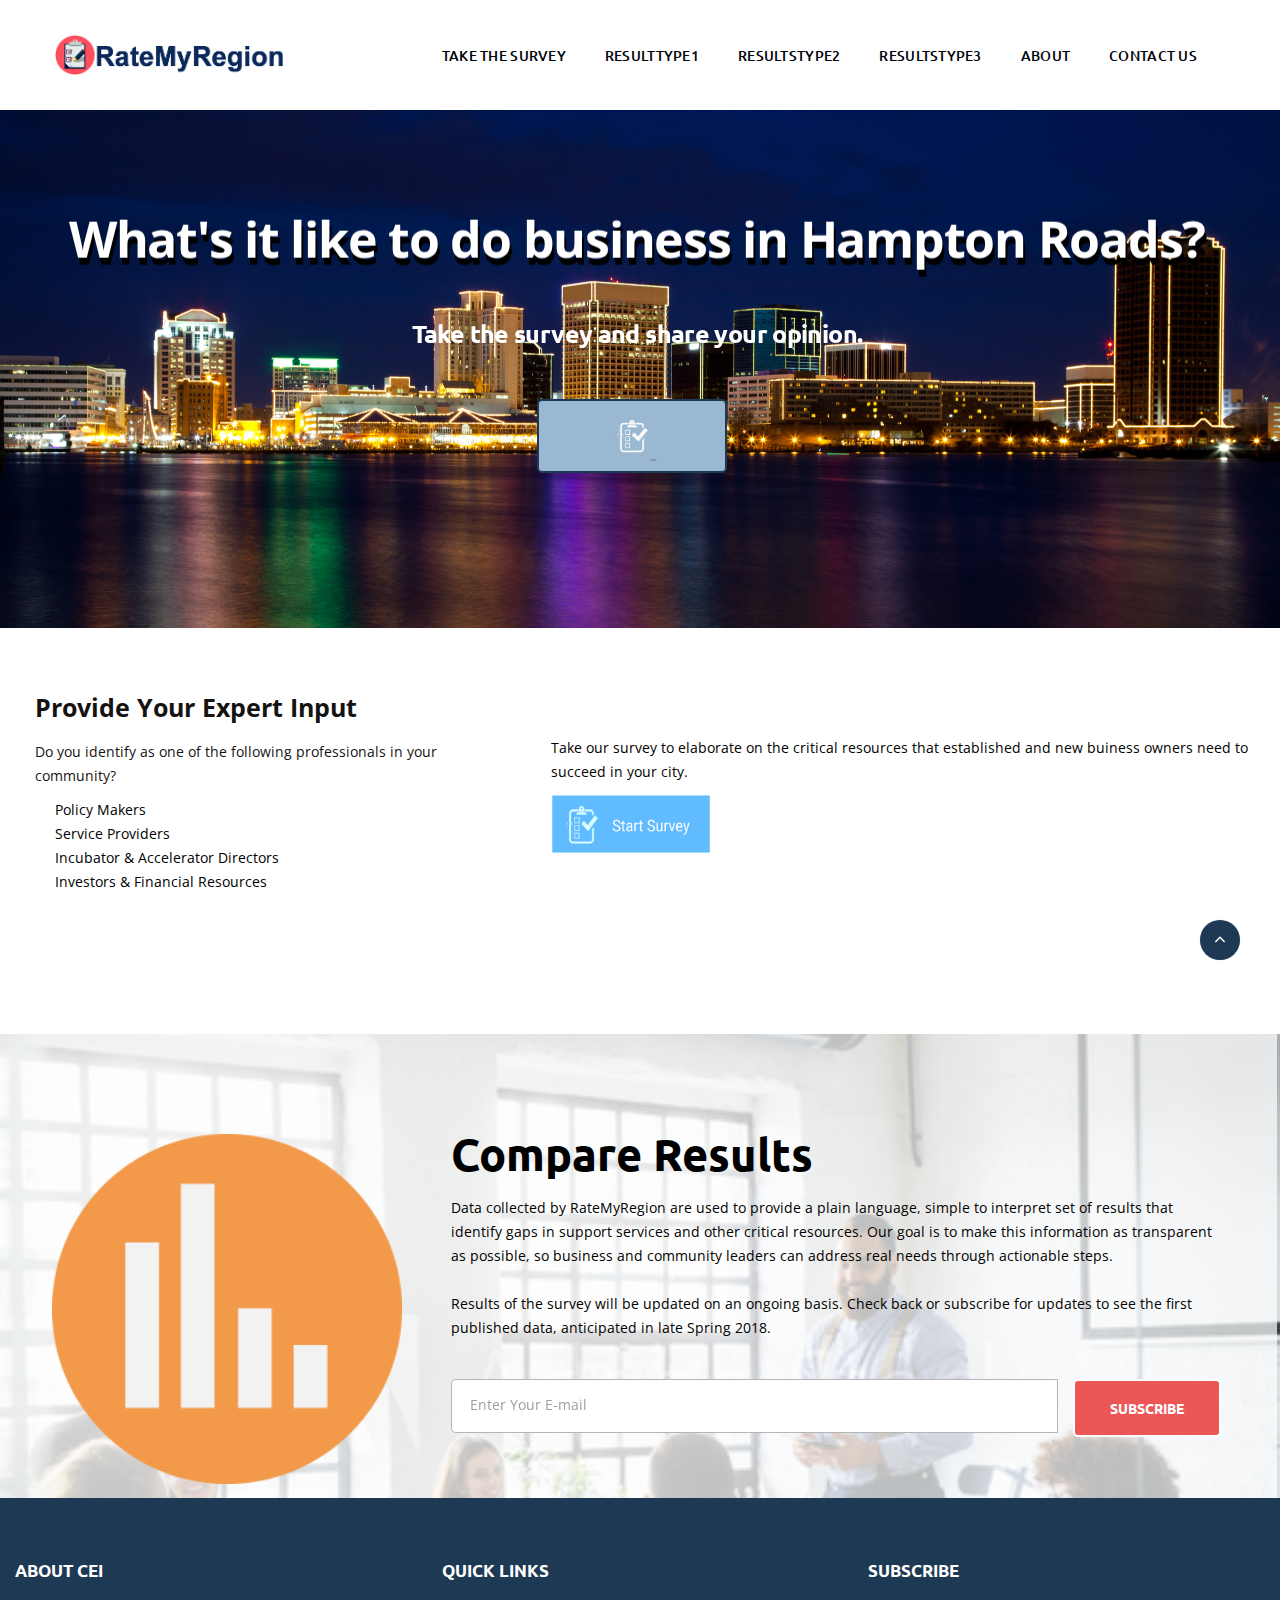
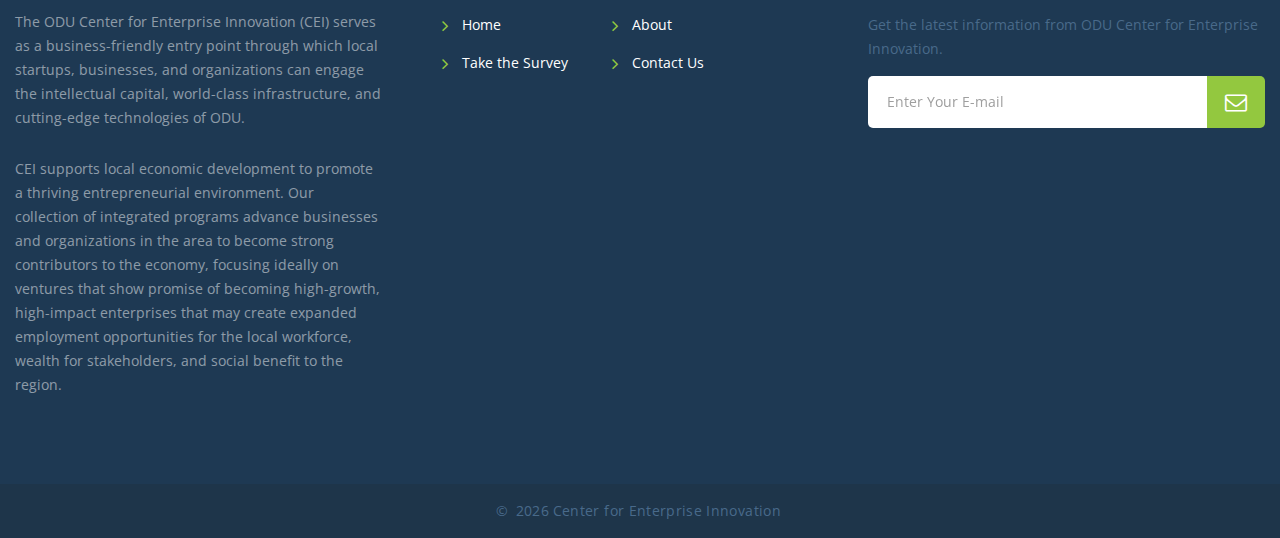
<file: index.html>
<!DOCTYPE html>
<html lang="en" class="wide wow-animation">
  <head>
    <title>Rate My Region (RMR)</title>
    <meta name="format-detection" content="telephone=no">
    <meta name="viewport" content="width=device-width, height=device-height, initial-scale=1.0, maximum-scale=1.0, user-scalable=0">
    <meta http-equiv="X-UA-Compatible" content="IE=edge">
    <meta charset="utf-8">
    <link rel="icon" href="images/favicon.ico" type="image/x-icon">
    <link rel="stylesheet" type="text/css" href="http://fonts.googleapis.com/css?family=Open+Sans:300,400,700%7CUbuntu:400,500,700%7CPlayfair+Display:400,700,700i,900i">
    <link rel="stylesheet" href="css/style.css">
    <link rel="stylesheet" href="css/crism.css">
    <link href="https://fonts.googleapis.com/css?family=Open+Sans" rel="stylesheet">
		<!--[if lt IE 10]>
    <div style="background: #212121; padding: 10px 0; box-shadow: 3px 3px 5px 0 rgba(0,0,0,.3); clear: both; text-align:center; position: relative; z-index:1;"><a href="http://windows.microsoft.com/en-US/internet-explorer/"><img src="images/ie8-panel/warning_bar_0000_us.jpg" border="0" height="42" width="820" alt="You are using an outdated browser. For a faster, safer browsing experience, upgrade for free today."></a></div>
    <script src="js/html5shiv.min.js"></script>
		<![endif]-->
  </head>
  <body style="">
    <div class="page">
      <header class="page-head">
        <div class="rd-navbar-wrap">
          <nav data-layout="rd-navbar-fixed" data-sm-layout="rd-navbar-fixed" data-md-device-layout="rd-navbar-fixed" data-lg-layout="rd-navbar-static" data-lg-device-layout="rd-navbar-static" data-stick-up-clone="false" data-md-stick-up-offset="53px" data-lg-stick-up-offset="53px" data-md-stick-up="true" data-lg-stick-up="true" class="rd-navbar rd-navbar-corporate-dark">
            <div class="rd-navbar-inner">
              <div class="rd-navbar-group rd-navbar-search-wrap">
                <div class="rd-navbar-panel">
                  <button data-custom-toggle=".rd-navbar-nav-wrap" data-custom-toggle-disable-on-blur="true" class="rd-navbar-toggle"><span></span></button><a href="index.html" class="rd-navbar-brand brand"><img src="images/logo.jpg" height="40px" style="height:40px;" /></a>
                </div>
                <div class="rd-navbar-nav-wrap">
                  <div class="rd-navbar-nav-inner">
                    <ul class="rd-navbar-nav">
					  <li><a href="survey.html">Take the Survey</a>
                      </li>
					  <li><a href="resultbar.html">ResultType1</a>
                      </li>
                      <li><a href="resultdonut.html">ResultsType2</a>
                      </li>
                      <li><a href="results.html">ResultsType3</a>
                      </li>
                      <li><a href="about.html">About</a>
                      </li>
                      <li><a href="contact.html">Contact Us</a>
                      </li>
                    </ul>
                  </div>
                </div>
              </div>
            </div>
          </nav>
        </div>
      </header>

      <section>
        <div data-loop="false" data-autoplay="false" data-simulate-touch="true" class="swiper-container swiper-slider swiper-variant-1 bg-gray-base">
          <div class="swiper-wrapper text-center">
            <div data-slide-bg="images/bg1.jpeg" class="swiper-slide">
              <div class="swiper-slide-caption">
                <div class="shell">
                  <h2 data-caption-animate="fadeInUp" data-caption-delay="0s" class="slider-header" style="text-shadow: 2px 7px black;font-family:  Open Sans, Helvetica, Arial, sans-serif;font-size: 50px">What's it like to do business in Hampton Roads? </h2>
                  <div class="range range-sm-center">
                    <div class="cell-sm-11 cell-md-10 cell-lg-12">
                      <h2 data-caption-animate="fadeInUp" data-caption-delay="0s" class="slider-header" style=" font-size:25px;">Take the survey and share your opinion.</h2>
                      <div data-caption-animate="fadeInUp" data-caption-delay="350s" class="offset-top-5 slider-text">
                        <p class="text-big-22 text-white font-accent text-light"></p>
                      </div>
                      <div data-caption-animate="fadeInUp" data-caption-delay="450s" class="offset-top-30 offset-sm-top-45  call-to-action"><a href="survey.html" class="btn btn-icon btn-icon-right btn-cello" style="background-color:#9AB8D2;padding:10px;"><img src="images/survey1.jpg" alt="" style="width:50px;height:50px;float:left"/></a></div>
                    </div>
                  </div>
                </div>
              </div>
            </div>
          </div>
          <div class="swiper-scrollbar veil-lg"></div>
          <div class="swiper-nav-wrap veil reveal-lg-block">
            <div class="swiper-button-prev"></div>
            <div class="swiper-button-next"></div>
          </div>
        </div>
      </section>

      <section class="section-50 section-sm-90">
        <div class="shell text-center";>
          <div  class="container-fluid">
		  <div class="row text-center" >
            <div class="col-lg-5" style="padding-left:20px">
              <div>
                <h4 style="text-align: left;" class="sheet2Q">Provide Your Expert Input</h4>
                <p style="text-align: left" class="sheet2Q">Do you identify as one of the following professionals in your community?  </p>
              </div>
              <div>
                <ul class="sheet2List">
                  <li>Policy Makers</li>
                  <li>Service Providers</li>
                  <li>Incubator & Accelerator Directors</li>
                  <li>Investors & Financial Resources</li>
                </ul>
              </div>
            </div>
            <div class="col-lg-7">
              <br><br>
              <div style="text-align: left">
                <p class="" style="color:black;text-align:left">Take our survey to elaborate on the critical resources that established and new buiness owners need to succeed in your city. </p>
                 <a href="survey.html" style="margin-top:10px;"> <img src="images/survey2.png" alt="" style="width:160px;height:60px;border-radius: 5px"/></a>
              </div>
            </div>
          </div>
        </div>
        </div>  
      </section>
      <section>
        <div data-loop="false" data-autoplay="false" data-simulate-touch="true" class="swiper-container swiper-slider swiper-variant-1 bg-gray-base">
          <div class="swiper-wrapper text-center">
            <div data-slide-bg="images/bg2.jpg" class="swiper-slide">
              <div class="swiper-slide-caption layer" >
                <div class="shell" style="color:#000000">
                  <div  class="container">
                    <div class="row text-center" >
                          <div class="col-lg-4" style="text-align: left;margin-bottom:10px">
                            <img src="images/compare1.png" alt="" style="width:350px;height:350px"/>
                          </div>
                          <div class="col-lg-8" style="text-align:left">
                            <h3 style="text-align:left;color:black"> Compare Results </h3>
                            <div class="offset-top-22">
                              <p>Data collected by RateMyRegion are used to provide a plain language, simple to interpret set of results that identify gaps in support services and other critical resources. Our goal is to make this information as transparent as possible, so business and community leaders can address real needs through actionable steps.
                                </br>
                                </br>
                                Results of the survey will be updated on an ongoing basis. Check back or subscribe for updates to see the first published data, anticipated in late Spring 2018.</p>
                              </br>
                              <form data-form-output="form-output-global" data-form-type="subscribe" method="post" action="bat/rd-mailform.php" class="rd-mailform form-classic form-inline offset-top-15">
                                <div class="form-group">
                                  <input id="contact-email" type="email" name="email" data-constraints="@Email @Required" class="form-control" style="border: 1px solid #0000004a">
                                  <label for="contact-email" class="form-label">Enter Your E-mail</label>
                                </div>
                                <!--<button type="submit" aria-label="Subscribe" class="btn btn-icon-only btn-primary"><span class="icon icon-xs icon-white fa-envelope-o"></span></button>-->
                                <button type="button" class="btn btn-success" style="background:#EB5757;margin-left:20px;margin-bottom:5px; border-radius: 5px;">Subscribe</button>
                              </form>
                            </div>
                          </div>
                    </div>
                  </div>
                </div>
              </div>
            </div>
          </div>
          <div class="swiper-scrollbar veil-lg"></div>
          <div class="swiper-nav-wrap veil reveal-lg-block">
            <div class="swiper-button-prev"></div>
            <div class="swiper-button-next"></div>
          </div>
        </div>
      </section>
      <section class="section-40 section-sm-60 bg-cello">
        <div class="shell">
          <div class="range range-xs-center">
            <div class="cell-xs-10 cell-sm-11 cell-md-12">
              <div class="range">
                <div class="cell-sm-6 cell-md-4">
                  <div class="inset-md-right-30">
                    <h6 class="text-uppercase text-big">About CEI</h6>
                    <p class="offset-top-27 text-bismark">
						<p>
                      The ODU Center for Enterprise Innovation (CEI) serves as a business-friendly entry point through which local startups, businesses, and organizations can engage the intellectual capital, world-class infrastructure, and cutting-edge technologies of ODU.</p>

						<p>CEI supports local economic development to promote a thriving entrepreneurial environment. Our collection of integrated programs advance businesses and organizations in the area to become strong contributors to the economy, focusing ideally on ventures that show promise of becoming high-growth, high-impact enterprises that may create expanded employment opportunities for the local workforce, wealth for stakeholders, and social benefit to the region.</p>
                      
                    </p>
                  </div>
                </div>
                <div class="cell-sm-6 cell-md-4 offset-top-50 offset-sm-top-0">
                  <h6 class="text-uppercase text-big">Quick links</h6>
                  <div style="max-width: 340px;" class="row offset-top-22 offset-md-top-30">
                    <div class="col-xs-6">
                      <ul class="list-marked-variant-2">
                        <li><a href="index.html">Home</a></li>
                        <li><a href="#">Take the Survey</a></li>
                      </ul>
                    </div>
                    <div class="col-xs-6">
                      <ul class="list-marked-variant-2">
                        <li><a href="about.html">About</a></li>
                        <li><a href="contact.html">Contact Us</a></li>
                      </ul>
                    </div>
                  </div>
                </div>
                <div class="cell-sm-6 cell-md-4 offset-top-50 offset-md-top-0">
                  <h6 class="text-uppercase text-big">Subscribe</h6>
                  <div class="offset-top-22 offset-md-top-30">
                    <p class="text-bismark">Get the latest information from ODU Center for Enterprise Innovation.</p>
                    <form data-form-output="form-output-global" data-form-type="subscribe" method="post" action="bat/rd-mailform.php" class="rd-mailform form-classic form-inline offset-top-15">
                      <div class="form-group">
                        <input id="contact-email" type="email" name="email" data-constraints="@Email @Required" class="form-control">
                        <label for="contact-email" class="form-label">Enter Your E-mail</label>
                      </div>
                      <button type="submit" aria-label="Subscribe" class="btn btn-icon-only btn-primary"><span class="icon icon-xs icon-white fa-envelope-o"></span></button>
                    </form>
                  </div>
                </div>
              </div>
            </div>
          </div>
        </div>
      </section>

      <footer class="page-foot section-15 bg-cloud-burst">
        <div class="shell text-center">
          <div class="range">
            <div class="cell-sm-12">
              <p class="rights text-bismark"><span>&#169;&nbsp;</span><span id="copyright-year"></span><span>Center for Enterprise Innovation</span>
              </p>
            </div>
          </div>
        </div>
      </footer>
    </div>
    <div id="form-output-global" class="snackbars"></div>
    <div tabindex="-1" role="dialog" aria-hidden="true" class="pswp">
      <div class="pswp__bg"></div>
      <div class="pswp__scroll-wrap">
        <div class="pswp__container">
          <div class="pswp__item"></div>
          <div class="pswp__item"></div>
          <div class="pswp__item"></div>
        </div>
        <div class="pswp__ui pswp__ui--hidden">
          <div class="pswp__top-bar">
            <div class="pswp__counter"></div>
            <button title="Close (Esc)" class="pswp__button pswp__button--close"></button>
            <button title="Share" class="pswp__button pswp__button--share"></button>
            <button title="Toggle fullscreen" class="pswp__button pswp__button--fs"></button>
            <button title="Zoom in/out" class="pswp__button pswp__button--zoom"></button>
            <div class="pswp__preloader">
              <div class="pswp__preloader__icn">
                <div class="pswp__preloader__cut">
                  <div class="pswp__preloader__donut"></div>
                </div>
              </div>
            </div>
          </div>
          <div class="pswp__share-modal pswp__share-modal--hidden pswp__single-tap">
            <div class="pswp__share-tooltip"></div>
          </div>
          <button title="Previous (arrow left)" class="pswp__button pswp__button--arrow--left"></button>
          <button title="Next (arrow right)" class="pswp__button pswp__button--arrow--right"></button>
          <div class="pswp__caption">
            <div class="pswp__caption__cent"></div>
          </div>
        </div>
      </div>
    </div>
    <script src="js/core.min.js"></script>
    <script src="js/script.js"></script>
  </body>
</html>
</file>
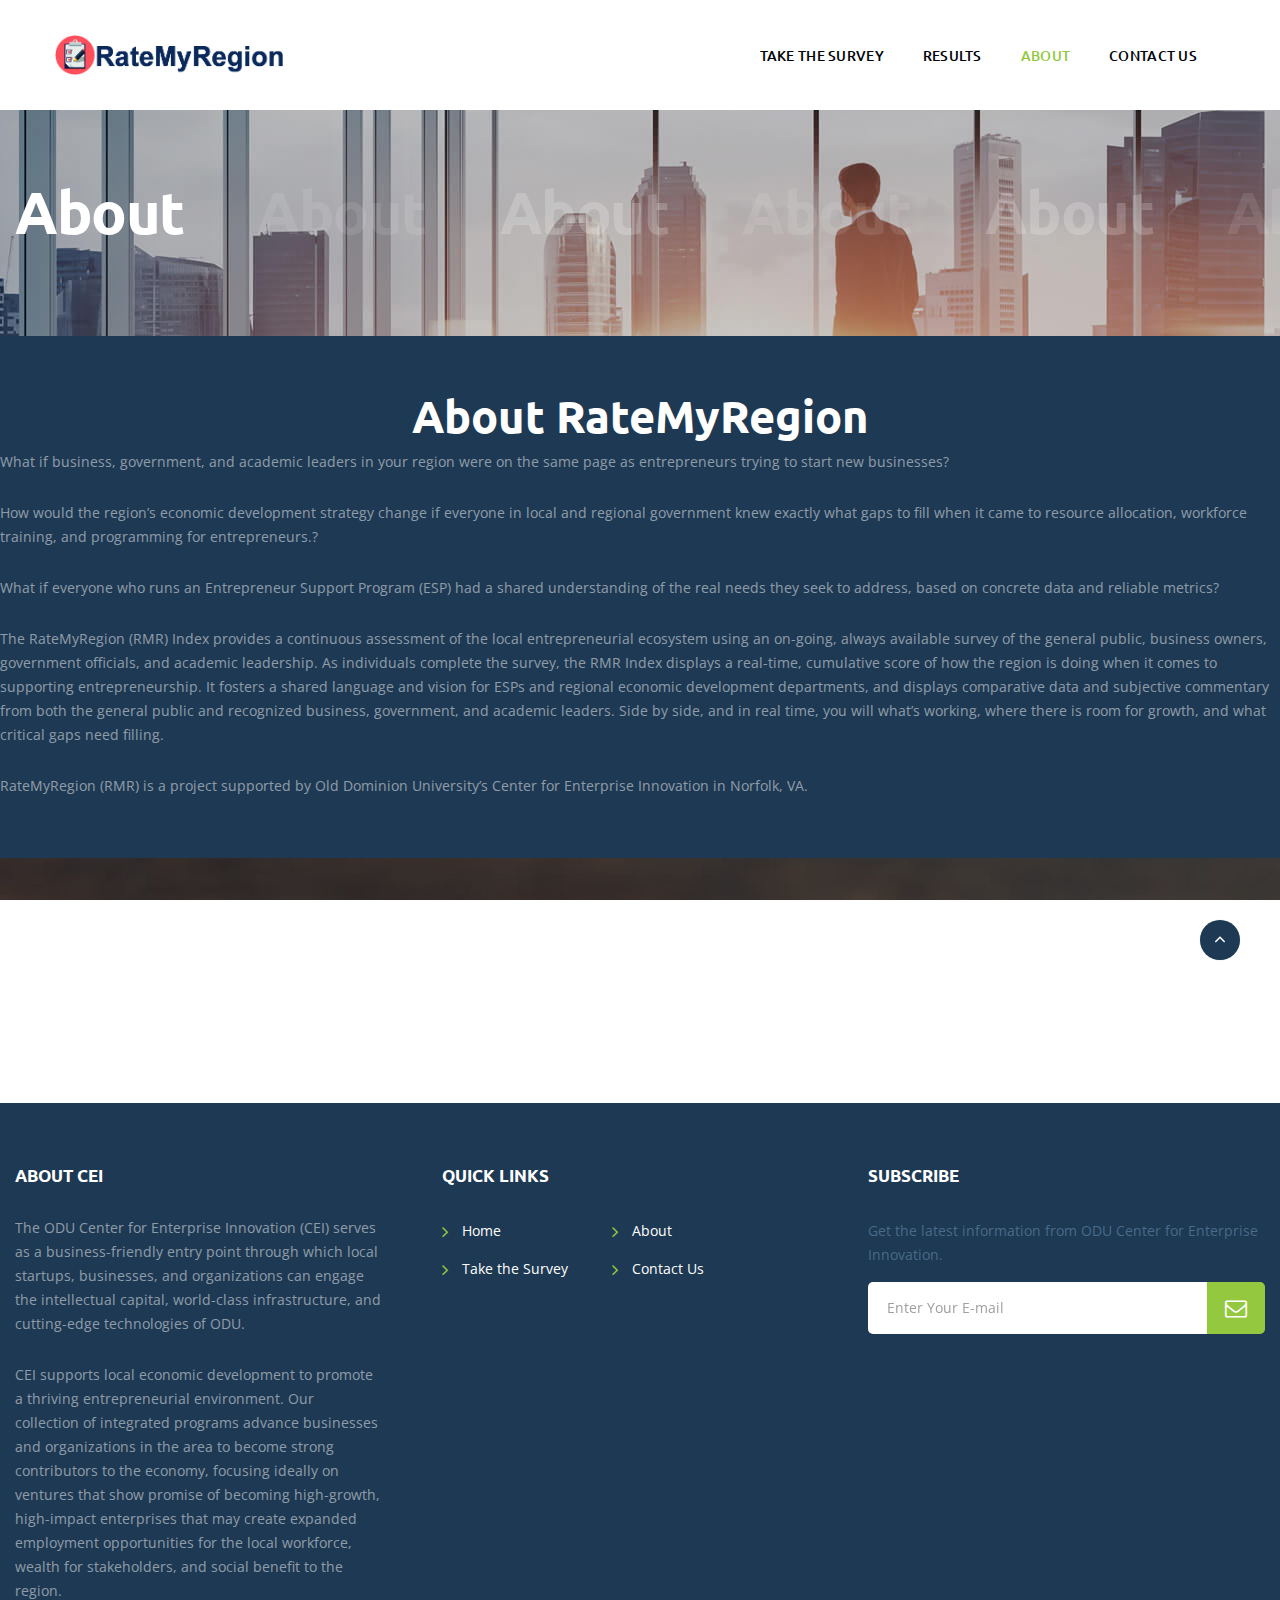
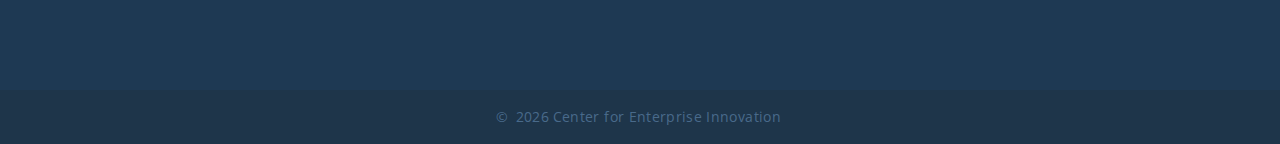
<file: about.html>
<!DOCTYPE html>
<html lang="en" class="wide wow-animation">
  <head>
    <title>About</title>
    <meta name="format-detection" content="telephone=no">
    <meta name="viewport" content="width=device-width, height=device-height, initial-scale=1.0, maximum-scale=1.0, user-scalable=0">
    <meta http-equiv="X-UA-Compatible" content="IE=edge">
    <meta charset="utf-8">
    <link rel="icon" href="images/favicon.ico" type="image/x-icon">
    <link rel="stylesheet" type="text/css" href="http://fonts.googleapis.com/css?family=Open+Sans:300,400,700%7CUbuntu:400,500,700%7CPlayfair+Display:400,700,700i,900i">
    <link rel="stylesheet" href="css/style.css">
		<!--[if lt IE 10]>
    <div style="background: #212121; padding: 10px 0; box-shadow: 3px 3px 5px 0 rgba(0,0,0,.3); clear: both; text-align:center; position: relative; z-index:1;"><a href="http://windows.microsoft.com/en-US/internet-explorer/"><img src="images/ie8-panel/warning_bar_0000_us.jpg" border="0" height="42" width="820" alt="You are using an outdated browser. For a faster, safer browsing experience, upgrade for free today."></a></div>
    <script src="js/html5shiv.min.js"></script>
		<![endif]-->
  </head>
  <body style="">
    <div class="page">
      <header class="page-head">
        <div class="rd-navbar-wrap">
          <nav data-layout="rd-navbar-fixed" data-sm-layout="rd-navbar-fixed" data-md-device-layout="rd-navbar-fixed" data-lg-layout="rd-navbar-static" data-lg-device-layout="rd-navbar-static" data-stick-up-clone="false" data-md-stick-up-offset="53px" data-lg-stick-up-offset="53px" data-md-stick-up="true" data-lg-stick-up="true" class="rd-navbar rd-navbar-corporate-dark">
            <div class="rd-navbar-inner">
              <div class="rd-navbar-group rd-navbar-search-wrap">
                <div class="rd-navbar-panel">
                  <button data-custom-toggle=".rd-navbar-nav-wrap" data-custom-toggle-disable-on-blur="true" class="rd-navbar-toggle"><span></span></button><a href="index.html" class="rd-navbar-brand brand"><img src="images/logo.jpg" height="40px" style="height:40px;" /></a>
                </div>
                <div class="rd-navbar-nav-wrap">
                  <div class="rd-navbar-nav-inner">
                    <ul class="rd-navbar-nav">
                      <li><a href="#">Take the Survey</a>
                      </li>
					  <li><a href="#">Results</a>
                      </li>
                      <li class="active"><a href="about.html">About</a>
                      </li>
                      <li><a href="contact.html">Contact Us</a>
                    </ul>
                  </div>
                </div>
              </div>
            </div>
          </nav>
        </div>
      </header>

      <section style="background-image: url(images/bg-image-2.jpg);" class="section-30 section-sm-40 section-md-66 section-lg-bottom-90 bg-gray-dark page-title-wrap">
        <div class="shell">
          <div class="page-title">
            <h2>About</h2>
          </div>
        </div>
      </section>

      <section class="section-60 section-sm-90 bg-cello">
        <div class="shell">
          <div class="range">
			<div class="cell-xs-12 text-center">
				<h3>About RateMyRegion</h3>
			</div>
			<p>What if business, government, and academic leaders in your region were on the same page as entrepreneurs trying to start new businesses?</p>
			<p> How would the region’s economic development strategy change if everyone in local and regional government knew exactly what gaps to fill when it came to resource allocation, workforce training, and programming for entrepreneurs.?</p>
			<p>What if everyone who runs an Entrepreneur Support Program (ESP) had a shared understanding of the real needs they seek to address, based on concrete data and reliable metrics?</p>
			<p>The RateMyRegion (RMR) Index provides a continuous assessment of the local entrepreneurial ecosystem using an on-going, always available survey of the general public, business owners, government officials, and academic leadership.  As individuals complete the survey, the RMR Index displays a real-time, cumulative score of how the region is doing when it comes to supporting entrepreneurship. It fosters a shared language and vision for ESPs and regional economic development departments, and displays comparative data and subjective commentary from both the general public and recognized business, government, and academic leaders.  Side by side, and in real time, you will what’s working, where there is room for growth, and what critical gaps need filling.</p>
 
			<p>RateMyRegion (RMR) is a project supported by Old Dominion University’s Center for Enterprise Innovation in Norfolk, VA.</p>
          </div>
        </div>
      </section>
	  <section style="background-image: url(images/bg-image-1.jpg);" class="section-30 section-sm-40 section-md-66 section-lg-bottom-90 bg-gray-dark page-title-wrap">
        <div class="shell">
          <div class="range">
			<div class="cell-xs-12 text-center">
				<h3>Center for Enterprise Innovation</h3>
				<p class="text-white text-big">This is a placeholder</p>
			</div>
          </div>
        </div>
      </section>
      <section class="section-40 section-sm-60 bg-cello">
        <div class="shell">
          <div class="range range-xs-center">
            <div class="cell-xs-10 cell-sm-11 cell-md-12">
              <div class="range">
                <div class="cell-sm-6 cell-md-4">
                  <div class="inset-md-right-30">
                    <h6 class="text-uppercase text-big">About CEI</h6>
                    <p class="offset-top-27 text-bismark">
						<p>
                      The ODU Center for Enterprise Innovation (CEI) serves as a business-friendly entry point through which local startups, businesses, and organizations can engage the intellectual capital, world-class infrastructure, and cutting-edge technologies of ODU.</p>

						<p>CEI supports local economic development to promote a thriving entrepreneurial environment. Our collection of integrated programs advance businesses and organizations in the area to become strong contributors to the economy, focusing ideally on ventures that show promise of becoming high-growth, high-impact enterprises that may create expanded employment opportunities for the local workforce, wealth for stakeholders, and social benefit to the region.</p>
                      
                    </p>
                  </div>
                </div>
                <div class="cell-sm-6 cell-md-4 offset-top-50 offset-sm-top-0">
                  <h6 class="text-uppercase text-big">Quick links</h6>
                  <div style="max-width: 340px;" class="row offset-top-22 offset-md-top-30">
                    <div class="col-xs-6">
                      <ul class="list-marked-variant-2">
                        <li><a href="index.html">Home</a></li>
                        <li><a href="#">Take the Survey</a></li>
                      </ul>
                    </div>
                    <div class="col-xs-6">
                      <ul class="list-marked-variant-2">
                        <li><a href="about.html">About</a></li>
                        <li><a href="contact.html">Contact Us</a></li>
                      </ul>
                    </div>
                  </div>
                </div>
                <div class="cell-sm-6 cell-md-4 offset-top-50 offset-md-top-0">
                  <h6 class="text-uppercase text-big">Subscribe</h6>
                  <div class="offset-top-22 offset-md-top-30">
                    <p class="text-bismark">Get the latest information from ODU Center for Enterprise Innovation.</p>
                    <form data-form-output="form-output-global" data-form-type="subscribe" method="post" action="bat/rd-mailform.php" class="rd-mailform form-classic form-inline offset-top-15">
                      <div class="form-group">
                        <input id="contact-email" type="email" name="email" data-constraints="@Email @Required" class="form-control">
                        <label for="contact-email" class="form-label">Enter Your E-mail</label>
                      </div>
                      <button type="submit" aria-label="Subscribe" class="btn btn-icon-only btn-primary"><span class="icon icon-xs icon-white fa-envelope-o"></span></button>
                    </form>
                  </div>
                </div>
              </div>
            </div>
          </div>
        </div>
      </section>
		
      <footer class="page-foot section-15 bg-cloud-burst">
        <div class="shell text-center">
          <div class="range">
            <div class="cell-sm-12">
              <p class="rights text-bismark"><span>&#169;&nbsp;</span><span id="copyright-year"></span><span>Center for Enterprise Innovation</span>
              </p>
            </div>
          </div>
        </div>
      </footer>
    </div>
    <div id="form-output-global" class="snackbars"></div>
    <div tabindex="-1" role="dialog" aria-hidden="true" class="pswp">
      <div class="pswp__bg"></div>
      <div class="pswp__scroll-wrap">
        <div class="pswp__container">
          <div class="pswp__item"></div>
          <div class="pswp__item"></div>
          <div class="pswp__item"></div>
        </div>
        <div class="pswp__ui pswp__ui--hidden">
          <div class="pswp__top-bar">
            <div class="pswp__counter"></div>
            <button title="Close (Esc)" class="pswp__button pswp__button--close"></button>
            <button title="Share" class="pswp__button pswp__button--share"></button>
            <button title="Toggle fullscreen" class="pswp__button pswp__button--fs"></button>
            <button title="Zoom in/out" class="pswp__button pswp__button--zoom"></button>
            <div class="pswp__preloader">
              <div class="pswp__preloader__icn">
                <div class="pswp__preloader__cut">
                  <div class="pswp__preloader__donut"></div>
                </div>
              </div>
            </div>
          </div>
          <div class="pswp__share-modal pswp__share-modal--hidden pswp__single-tap">
            <div class="pswp__share-tooltip"></div>
          </div>
          <button title="Previous (arrow left)" class="pswp__button pswp__button--arrow--left"></button>
          <button title="Next (arrow right)" class="pswp__button pswp__button--arrow--right"></button>
          <div class="pswp__caption">
            <div class="pswp__caption__cent"></div>
          </div>
        </div>
      </div>
    </div>
    <script src="js/core.min.js"></script>
    <script src="js/script.js"></script>
  </body>
</html>
</file>
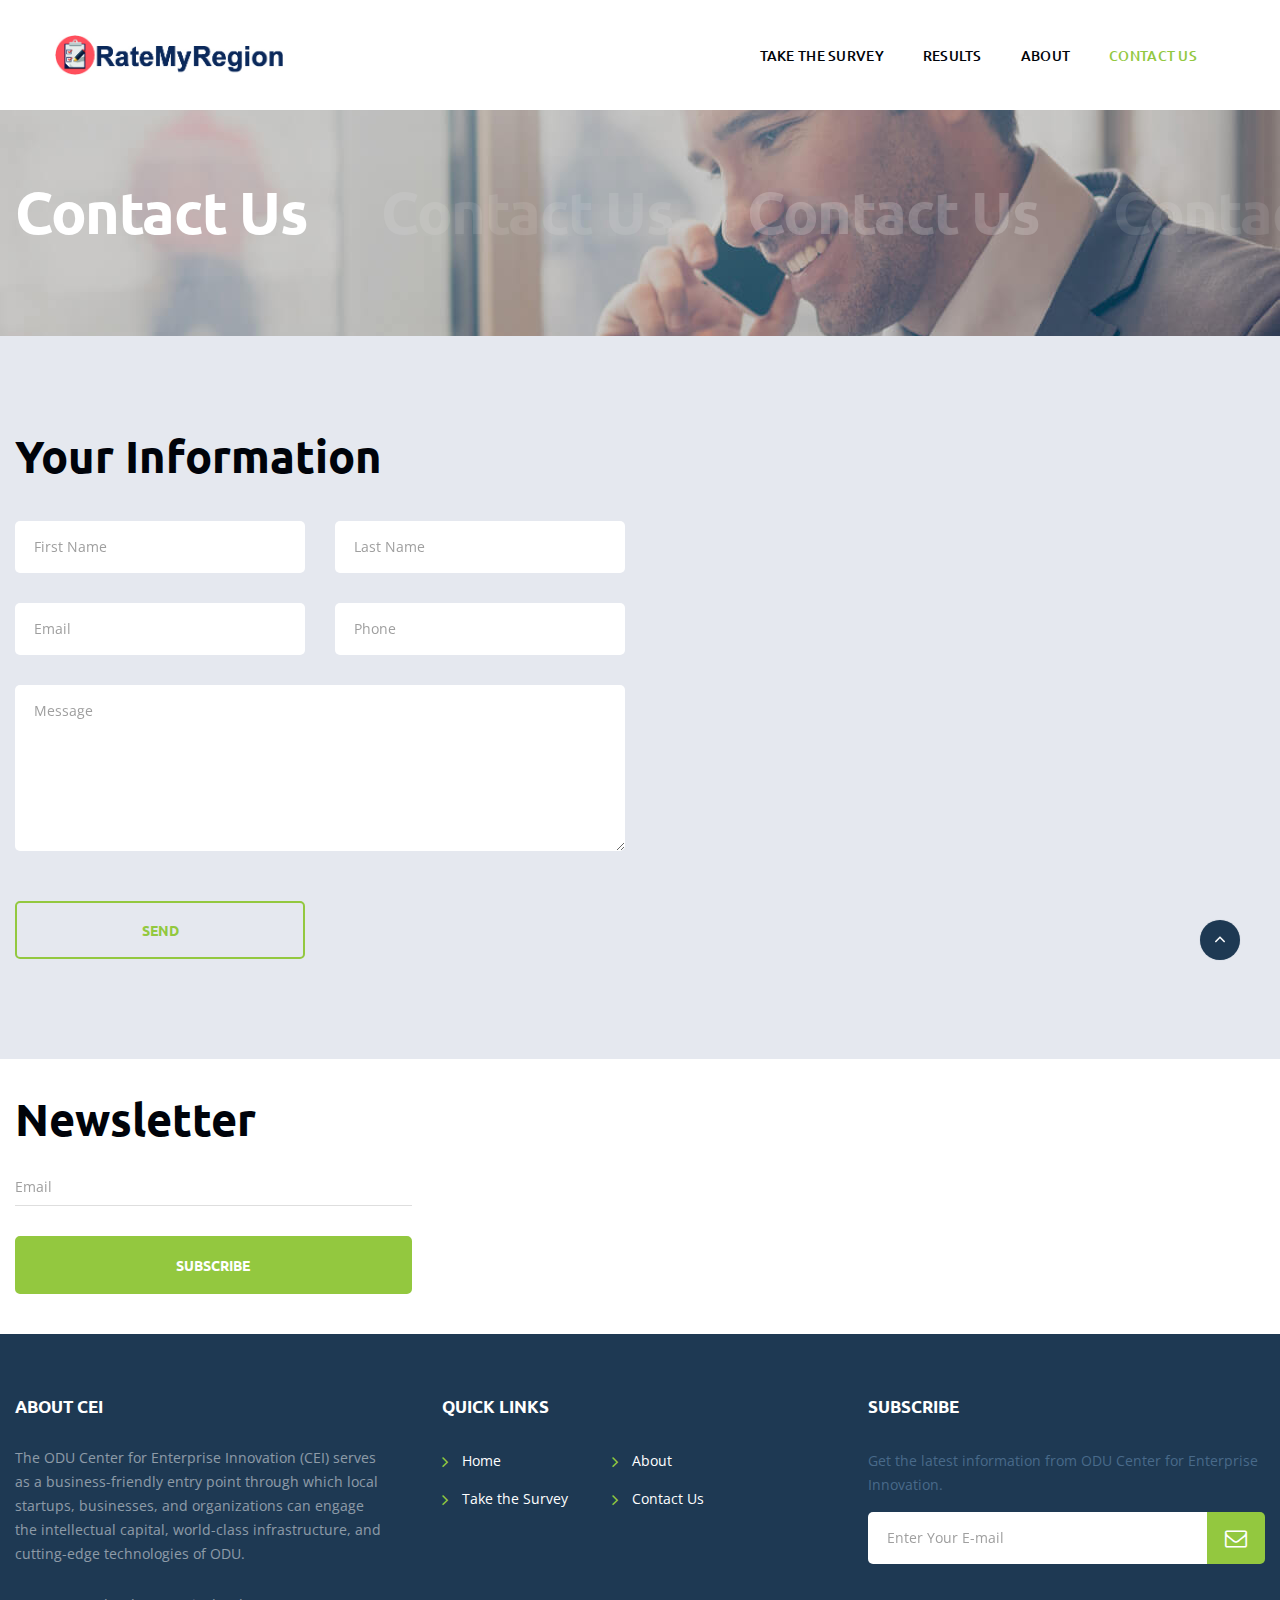
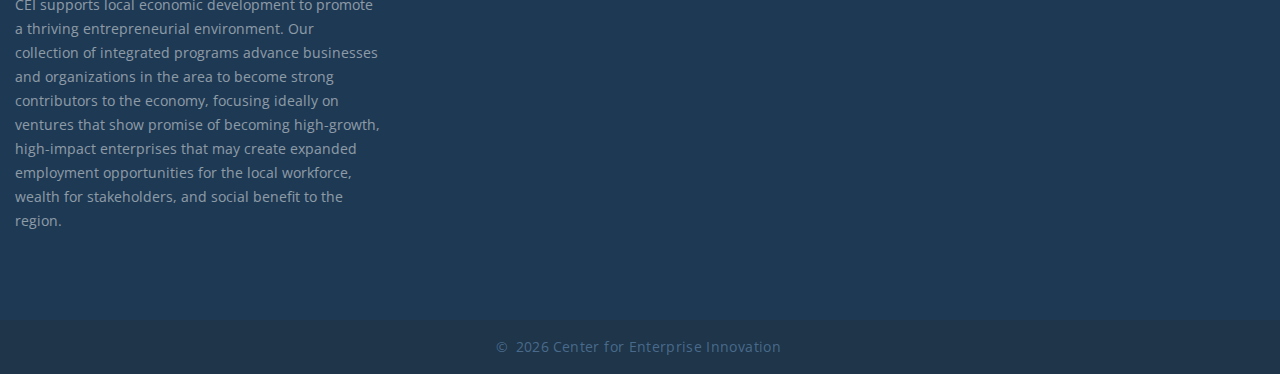
<file: contact.html>
<!DOCTYPE html>
<html lang="en" class="wide wow-animation">
  <head>
    <title>Contact-US</title>
    <meta name="format-detection" content="telephone=no">
    <meta name="viewport" content="width=device-width, height=device-height, initial-scale=1.0, maximum-scale=1.0, user-scalable=0">
    <meta http-equiv="X-UA-Compatible" content="IE=edge">
    <meta charset="utf-8">
    <link rel="icon" href="images/favicon.ico" type="image/x-icon">
    <link rel="stylesheet" type="text/css" href="http://fonts.googleapis.com/css?family=Open+Sans:300,400,700%7CUbuntu:400,500,700%7CPlayfair+Display:400,700,700i,900i">
    <link rel="stylesheet" href="css/style.css">
		<!--[if lt IE 10]>
    <div style="background: #212121; padding: 10px 0; box-shadow: 3px 3px 5px 0 rgba(0,0,0,.3); clear: both; text-align:center; position: relative; z-index:1;"><a href="http://windows.microsoft.com/en-US/internet-explorer/"><img src="images/ie8-panel/warning_bar_0000_us.jpg" border="0" height="42" width="820" alt="You are using an outdated browser. For a faster, safer browsing experience, upgrade for free today."></a></div>
    <script src="js/html5shiv.min.js"></script>
		<![endif]-->
  </head>
  <body style="">
    <div class="page">
      <header class="page-head">
        <div class="rd-navbar-wrap">
          <nav data-layout="rd-navbar-fixed" data-sm-layout="rd-navbar-fixed" data-md-device-layout="rd-navbar-fixed" data-lg-layout="rd-navbar-static" data-lg-device-layout="rd-navbar-static" data-stick-up-clone="false" data-md-stick-up-offset="53px" data-lg-stick-up-offset="53px" data-md-stick-up="true" data-lg-stick-up="true" class="rd-navbar rd-navbar-corporate-dark">
            <div class="rd-navbar-inner">
              <div class="rd-navbar-group rd-navbar-search-wrap">
                <div class="rd-navbar-panel">
                  <button data-custom-toggle=".rd-navbar-nav-wrap" data-custom-toggle-disable-on-blur="true" class="rd-navbar-toggle"><span></span></button><a href="index.html" class="rd-navbar-brand brand"><img src="images/logo.jpg"  height="40px" style="height:40px;"  /></a>
                </div>
                <div class="rd-navbar-nav-wrap">
                  <div class="rd-navbar-nav-inner">
                    <ul class="rd-navbar-nav">
                      <li><a href="#">Take the Survey</a>
                      </li>
					  <li><a href="#">Results</a>
                      </li>
                      <li><a href="about.html">About</a>
                      </li>
                      <li class="active"><a href="contact.html">Contact Us</a>
                    </ul>
                  </div>
                </div>
              </div>
            </div>
          </nav>
        </div>
      </header>

      <section style="background-image: url(images/crism-background3.png);" class="section-30 section-sm-40 section-md-66 section-lg-bottom-90 bg-gray-dark page-title-wrap">
        <div class="shell">
          <div class="page-title">
            <h2>Contact Us</h2>
          </div>
        </div>
      </section>

      <section class="section-35 section-sm-75 section-lg-100 bg-athens-gray">
        <div class="shell">
          <div class="range">
            <div class="cell-md-9 cell-lg-6">
              <h3>Your Information</h3>
              <form data-form-output="form-output-global" data-form-type="contact" method="post" action="bat/rd-mailform.php" class="rd-mailform offset-top-45">
                <div class="range">
                  <div class="cell-sm-6">
                    <div class="form-group">
                      <input id="feedback-2-first-name" type="text" name="first-name" data-constraints="@Required" class="form-control">
                      <label for="feedback-2-first-name" class="form-label">First Name</label>
                    </div>
                  </div>
                  <div class="cell-sm-6 offset-top-30 offset-sm-top-0">
                    <div class="form-group">
                      <input id="feedback-2-last-name" type="text" name="last-name" data-constraints="@Required" class="form-control">
                      <label for="feedback-2-last-name" class="form-label">Last Name</label>
                    </div>
                  </div>
                  <div class="cell-sm-6 offset-top-30">
                    <div class="form-group">
                      <input id="feedback-2-email" type="email" name="email" data-constraints="@Email @Required" class="form-control">
                      <label for="feedback-2-email" class="form-label">Email</label>
                    </div>
                  </div>
                  <div class="cell-sm-6 offset-top-30">
                    <div class="form-group">
                      <input id="feedback-2-phone" type="text" name="phone" data-constraints="@Numeric @Required" class="form-control">
                      <label for="feedback-2-phone" class="form-label">Phone</label>
                    </div>
                  </div>
                  <div class="cell-xs-12 offset-top-30">
                    <div class="form-group">
                      <textarea id="feedback-2-message" name="message" data-constraints="@Required" class="form-control"></textarea>
                      <label for="feedback-2-message" class="form-label">Message</label>
                    </div>
                  </div>
                  <div class="cell-sm-6 offset-top-30 offset-sm-top-50">
                    <button type="submit" class="btn btn-primary-outline btn-block">Send</button>
                  </div>
                </div>
              </form>
            </div>
          </div>
        </div>
      </section>

      <section class="section-40 section-sm-90">
        <div class="shell">
          <div class="range">
            <div class="cell-sm-6 cell-md-5 cell-lg-4">
              <h3>Newsletter</h3>
              <form data-form-output="form-output-global" data-form-type="subscribe" method="post" action="bat/rd-mailform.php" class="rd-mailform form-modern offset-top-30">
                <div class="form-group">
                  <input id="newsletter-email" type="email" name="email" data-constraints="@Email @Required" class="form-control">
                  <label for="newsletter-email" class="form-label">Email</label>
                </div>
                <button type="submit" class="btn btn-primary btn-block offset-top-30">Subscribe</button>
              </form>
            </div>
          </div>
        </div>
      </section>

      <section class="section-40 section-sm-60 bg-cello">
        <div class="shell">
          <div class="range range-xs-center">
            <div class="cell-xs-10 cell-sm-11 cell-md-12">
              <div class="range">
                <div class="cell-sm-6 cell-md-4">
                  <div class="inset-md-right-30">
                    <h6 class="text-uppercase text-big">About CEI</h6>
                    <p class="offset-top-27 text-bismark">
						<p>
                      The ODU Center for Enterprise Innovation (CEI) serves as a business-friendly entry point through which local startups, businesses, and organizations can engage the intellectual capital, world-class infrastructure, and cutting-edge technologies of ODU.</p>

						<p>CEI supports local economic development to promote a thriving entrepreneurial environment. Our collection of integrated programs advance businesses and organizations in the area to become strong contributors to the economy, focusing ideally on ventures that show promise of becoming high-growth, high-impact enterprises that may create expanded employment opportunities for the local workforce, wealth for stakeholders, and social benefit to the region.</p>
                      
                    </p>
                  </div>
                </div>
                <div class="cell-sm-6 cell-md-4 offset-top-50 offset-sm-top-0">
                  <h6 class="text-uppercase text-big">Quick links</h6>
                  <div style="max-width: 340px;" class="row offset-top-22 offset-md-top-30">
                    <div class="col-xs-6">
                      <ul class="list-marked-variant-2">
                        <li><a href="index.html">Home</a></li>
                        <li><a href="#">Take the Survey</a></li>
                      </ul>
                    </div>
                    <div class="col-xs-6">
                      <ul class="list-marked-variant-2">
                        <li><a href="about.html">About</a></li>
                        <li><a href="contact.html">Contact Us</a></li>
                      </ul>
                    </div>
                  </div>
                </div>
                <div class="cell-sm-6 cell-md-4 offset-top-50 offset-md-top-0">
                  <h6 class="text-uppercase text-big">Subscribe</h6>
                  <div class="offset-top-22 offset-md-top-30">
                    <p class="text-bismark">Get the latest information from ODU Center for Enterprise Innovation.</p>
                    <form data-form-output="form-output-global" data-form-type="subscribe" method="post" action="bat/rd-mailform.php" class="rd-mailform form-classic form-inline offset-top-15">
                      <div class="form-group">
                        <input id="contact-email" type="email" name="email" data-constraints="@Email @Required" class="form-control">
                        <label for="contact-email" class="form-label">Enter Your E-mail</label>
                      </div>
                      <button type="submit" aria-label="Subscribe" class="btn btn-icon-only btn-primary"><span class="icon icon-xs icon-white fa-envelope-o"></span></button>
                    </form>
                  </div>
                </div>
              </div>
            </div>
          </div>
        </div>
      </section>
		
      <footer class="page-foot section-15 bg-cloud-burst">
        <div class="shell text-center">
          <div class="range">
            <div class="cell-sm-12">
              <p class="rights text-bismark"><span>&#169;&nbsp;</span><span id="copyright-year"></span><span>Center for Enterprise Innovation</span>
              </p>
            </div>
          </div>
        </div>
      </footer>
    </div>
    <div id="form-output-global" class="snackbars"></div>
    <div tabindex="-1" role="dialog" aria-hidden="true" class="pswp">
      <div class="pswp__bg"></div>
      <div class="pswp__scroll-wrap">
        <div class="pswp__container">
          <div class="pswp__item"></div>
          <div class="pswp__item"></div>
          <div class="pswp__item"></div>
        </div>
        <div class="pswp__ui pswp__ui--hidden">
          <div class="pswp__top-bar">
            <div class="pswp__counter"></div>
            <button title="Close (Esc)" class="pswp__button pswp__button--close"></button>
            <button title="Share" class="pswp__button pswp__button--share"></button>
            <button title="Toggle fullscreen" class="pswp__button pswp__button--fs"></button>
            <button title="Zoom in/out" class="pswp__button pswp__button--zoom"></button>
            <div class="pswp__preloader">
              <div class="pswp__preloader__icn">
                <div class="pswp__preloader__cut">
                  <div class="pswp__preloader__donut"></div>
                </div>
              </div>
            </div>
          </div>
          <div class="pswp__share-modal pswp__share-modal--hidden pswp__single-tap">
            <div class="pswp__share-tooltip"></div>
          </div>
          <button title="Previous (arrow left)" class="pswp__button pswp__button--arrow--left"></button>
          <button title="Next (arrow right)" class="pswp__button pswp__button--arrow--right"></button>
          <div class="pswp__caption">
            <div class="pswp__caption__cent"></div>
          </div>
        </div>
      </div>
    </div>
    <script src="js/core.min.js"></script>
    <script src="js/script.js"></script>
  </body>
</html>
</file>
<file: css/crism.css>
@charset "UTF-8";
.call-to-action{
	display:inline-block;
	margin-right: 10px;
}
</file>
